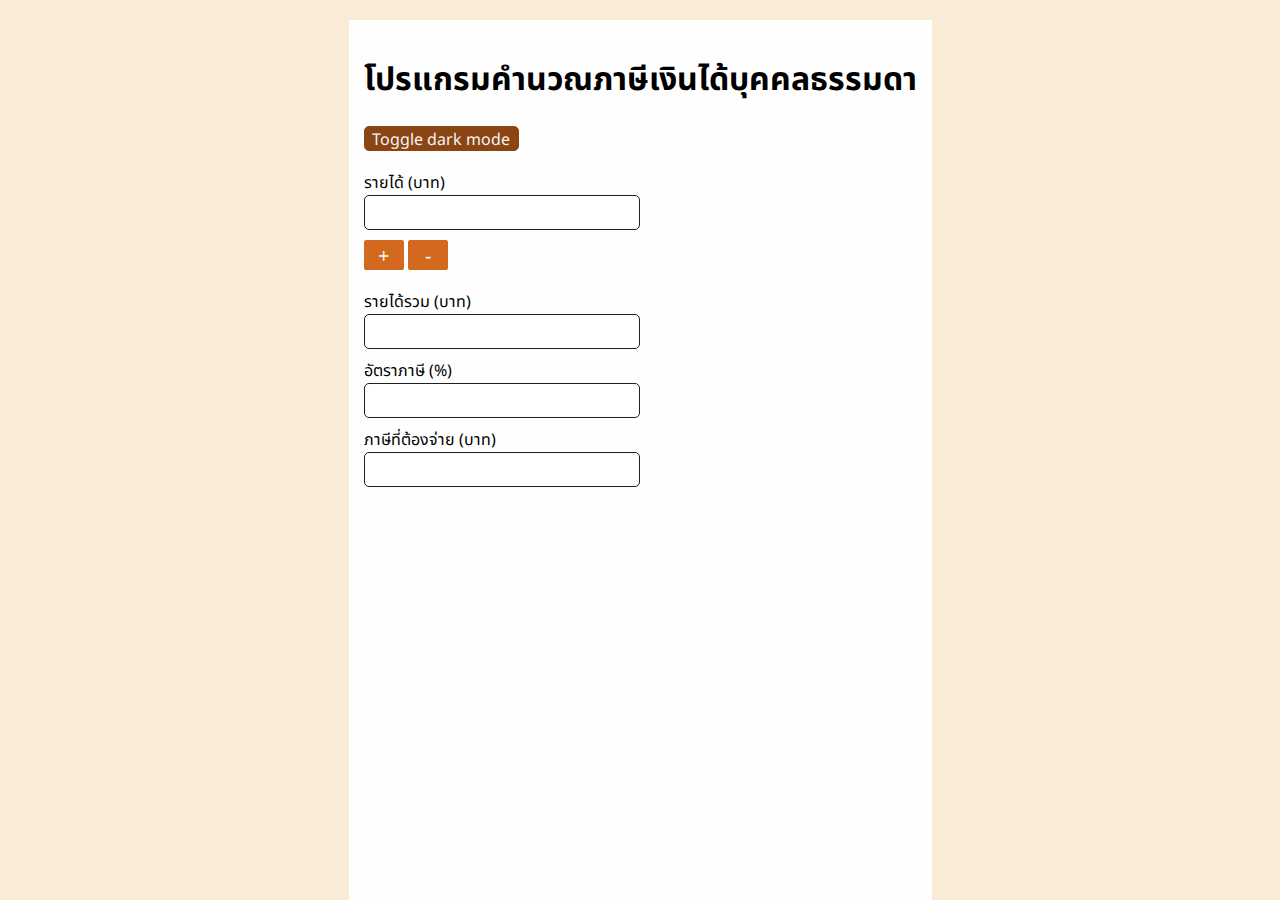
<file: HW2/index.html>
<!DOCTYPE html>
<html lang="en">
<head>
     <meta charset="UTF-8">
     <meta name="viewport" content="width=device-width, initial-scale=1.0">
     <title>คำนวณภาษี</title>
     <link rel="stylesheet" href="style.css">  
</head>
<body>
     <div class="form">
          <h1>โปรแกรมคำนวณภาษีเงินได้บุคคลธรรมดา</h1>
          <button id="button-theme">Toggle dark mode</button>

          <div class="box" id="box1">
               <label class="tag-name" for="income">รายได้ (บาท)</label>
               <input type="number" name="income" class="income input">
          </div>
          
          <div class="box" id="box2">
               <input type="number" name="income" class="income input">
          </div>
          
          <div class="box" id="box3">
               <input type="number" name="income" class="income input">
          </div>
          
          <div class="box button">
               <button id="plus" class="button-changeBox">+</button>
               <button id="minus" class="button-changeBox">-</button>
          </div>

          <div class="box">
               <label class="tag-name" for="allIncome">รายได้รวม (บาท)</label>
               <input type="number" name="allIncome" id="allIncome" class="input" value="" readonly>
          </div>

          <div class="box">
               <label class="tag-name" for="tax-rate">อัตราภาษี (%)</label>
               <input type="number" name="tax-rate" id="tax-rate" class="input" value="" readonly>
          </div>

          <div class="box">
               <label class="tag-name" for="tax">ภาษีที่ต้องจ่าย (บาท)</label>
               <input type="number" name="tax" id="tax" class="input" value="" readonly>
          </div>

          <div class="box">
               <small id="error-message"></small>
          </div>
          
     </div>

     <script src="script.js"></script>
</body>
</html>
</file>
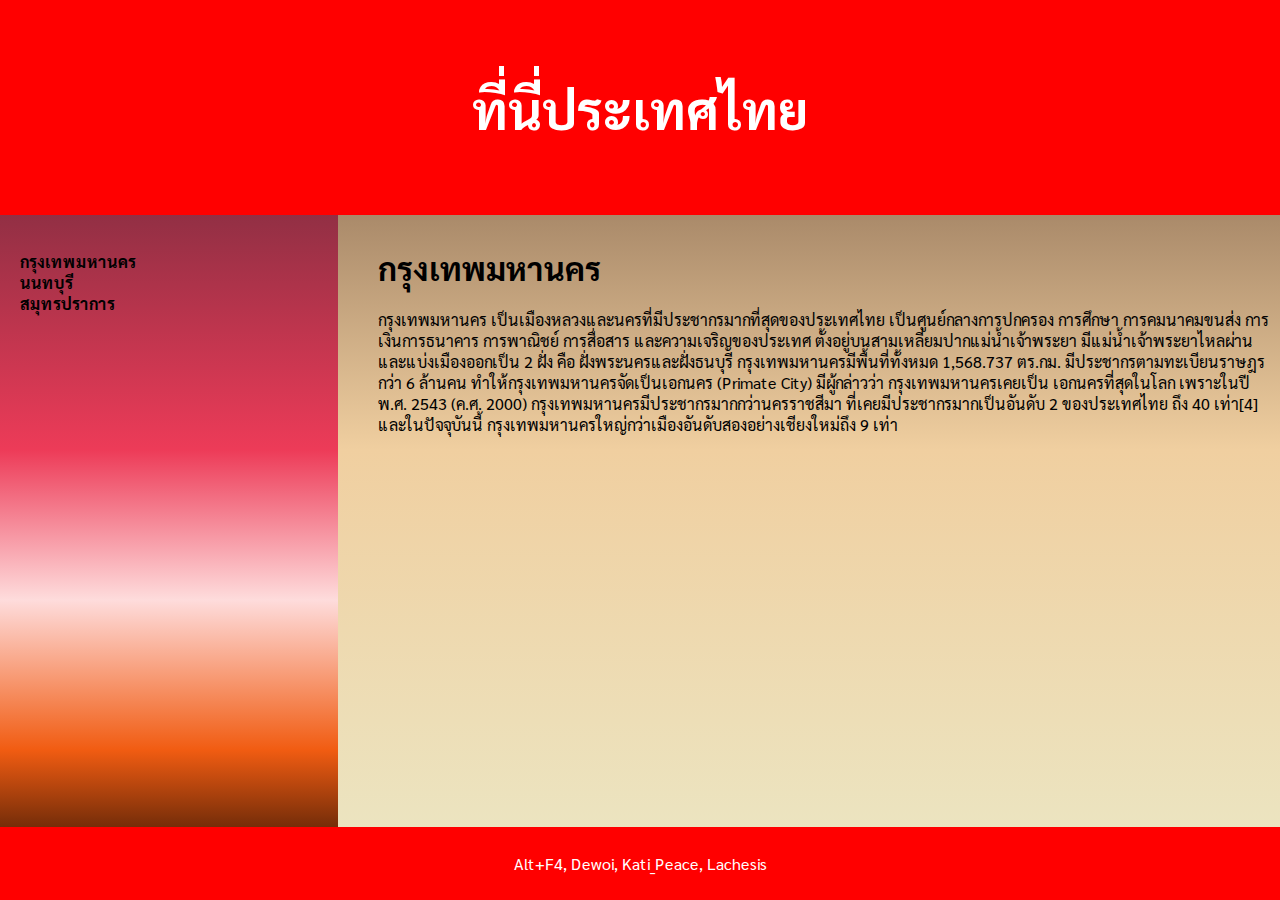
<file: HW1/Main.html>
<!DOCTYPE html>
<html lang="en">

<head>
     <title>CSS Template</title>
     <meta charset="utf-8">
     <meta name="viewport" content="width=device-width, initial-scale=1">
     <link rel="stylesheet" href="color.css">
     <link href="https://fonts.googleapis.com/css2?family=Sarabun&display=swap" rel="stylesheet">
     <style>
          /* Add CSS here if u want */
     </style>
     <script>
          const contentData = [{
                    title: "กรุงเทพมหานคร",
                    content: "กรุงเทพมหานคร เป็นเมืองหลวงและนครที่มีประชากรมากที่สุดของประเทศไทย เป็นศูนย์กลางการปกครอง การศึกษา การคมนาคมขนส่ง การเงินการธนาคาร การพาณิชย์ การสื่อสาร และความเจริญของประเทศ ตั้งอยู่บนสามเหลี่ยมปากแม่น้ำเจ้าพระยา มีแม่น้ำเจ้าพระยาไหลผ่านและแบ่งเมืองออกเป็น 2 ฝั่ง คือ ฝั่งพระนครและฝั่งธนบุรี กรุงเทพมหานครมีพื้นที่ทั้งหมด 1,568.737 ตร.กม. มีประชากรตามทะเบียนราษฎรกว่า 6 ล้านคน ทำให้กรุงเทพมหานครจัดเป็นเอกนคร (Primate City) มีผู้กล่าวว่า กรุงเทพมหานครเคยเป็น เอกนครที่สุดในโลก เพราะในปี พ.ศ. 2543 (ค.ศ. 2000) กรุงเทพมหานครมีประชากรมากกว่านครราชสีมา ที่เคยมีประชากรมากเป็นอันดับ 2 ของประเทศไทย ถึง 40 เท่า[4] และในปัจจุบันนี้ กรุงเทพมหานครใหญ่กว่าเมืองอันดับสองอย่างเชียงใหม่ถึง 9 เท่า"
               },
               {
                    title: "นนทบุรี",
                    content: "นนทบุรี เป็นจังหวัดหนึ่งในภาคกลางของประเทศไทย จัดตั้งขึ้นครั้งล่าสุดโดยพระราชบัญญัติจัดตั้งจังหวัดสมุทรปราการ จังหวัดนนทบุรี จังหวัดสมุทรสาคร และจังหวัดนครนายก พุทธศักราช 2489 ซึ่งมีผลใช้บังคับตั้งแต่วันที่ 9 พฤษภาคม พ.ศ. 2489 ปัจจุบัน จังหวัดนนทบุรีจัดเป็นพื้นที่ในเขตปริมณฑลของกรุงเทพมหานคร มีขนาดเนื้อที่ใหญ่เป็นอันดับที่ 75 ของประเทศ (รวมกรุงเทพมหานคร) แต่มีประชากรหนาแน่นที่สุดเป็นอันดับที่ 2 รองจากกรุงเทพมหานคร"
               },
               {
                    title: "สมุทรปราการ",
                    content: "สมุทรปราการ เป็นจังหวัดหนึ่งในภาคกลางของประเทศไทย และยังเป็นจังหวัดในเขตปริมณฑลของกรุงเทพมหานคร จัดตั้งขึ้นครั้งล่าสุดโดย พระราชบัญญัติจัดตั้งจังหวัดสมุทรปราการ จังหวัดนนทบุรี จังหวัดสมุทรสาคร และจังหวัดนครนายก พุทธศักราช 2489 ซึ่งมีผลใช้บังคับตั้งแต่วันที่ 9 พฤษภาคม พ.ศ. 2489 ในด้านเศรษฐกิจ จังหวัดสมุทรปราการมีการทำนา, ประมง และอุตสาหกรรม แหล่งท่องเที่ยวและสถานที่สำคัญ เช่น ท่าอากาศยานสุวรรณภูมิ, พระสมุทรเจดีย์กลางน้ำ, วัดอโศการาม, วัดบางพลีใหญ่, วัดไพชยนต์พลเสพราชวรวิหาร, วัดโปรดเกศเชษฐาราม, ศาลพระเสื้อเมือง, พิพิธภัณฑ์ทหารเรือ, เมืองโบราณ, สถานตากอากาศบางปู, ป้อมพระจุลจอมเกล้า, สวางคนิวาส, ป้อมแผลงไฟฟ้า, ฟาร์มจระเข้ ฯลฯ"
               }
          ];

          function changeBackgroundColor() {

               const elementsToChange = document.querySelectorAll("body, header,footer");
               const rainbowColors = ["#FF0000", "#FF7F00", "#FFFF00", "#00FF00", "#0000FF", "#4B0082", "#9400D3"];
               let currentIndex = 0;

               setInterval(() => {
                    elementsToChange.forEach(element => {
                         element.style.backgroundColor = rainbowColors[currentIndex];
                    });
                    currentIndex = (currentIndex + 1) % rainbowColors.length;
               }, 500);

          }

          function changeArticleContent(index) {
               const article = document.querySelector("article");
               article.innerHTML = `<h1>${contentData[index].title}</h1><p>${contentData[index].content}</p>`;
          }

          function playHiddenAudio() {
               const audioPlayer = document.getElementById("hiddenPlayer");
               audioPlayer.play();
          }
     </script>
</head>

<body onload="changeBackgroundColor(),changeArticleContent(0)">
     <header>
          <h2>ที่นี่ประเทศไทย</h2>
     </header>

     <section>
          <nav>
               <ul>
                    <li><a href="#" onclick="changeArticleContent(0),playHiddenAudio()">กรุงเทพมหานคร</a></li>
                    <li><a href="#" onclick="changeArticleContent(1),playHiddenAudio()">นนทบุรี</a></li>
                    <li><a href="#" onclick="changeArticleContent(2),playHiddenAudio()">สมุทรปราการ</a></li>
               </ul>
          </nav>

          <article>
               <!-- it dynamically updated bro-->
          </article>
     </section>

     <footer>
          <p>Alt+F4, Dewoi, Kati_Peace, Lachesis</p>
          <div class="hiddenPlayer">
               <audio id="hiddenPlayer" controls preload="none" autoplay>
                    <source src="https://docs.google.com/uc?export=open&id=1Ll2xfuj-WlPSwc-UexNv5IKRBBrD7vka"
                         type="audio/mp3">
               </audio>
          </div>

     </footer>

</body>

</html>
</file>
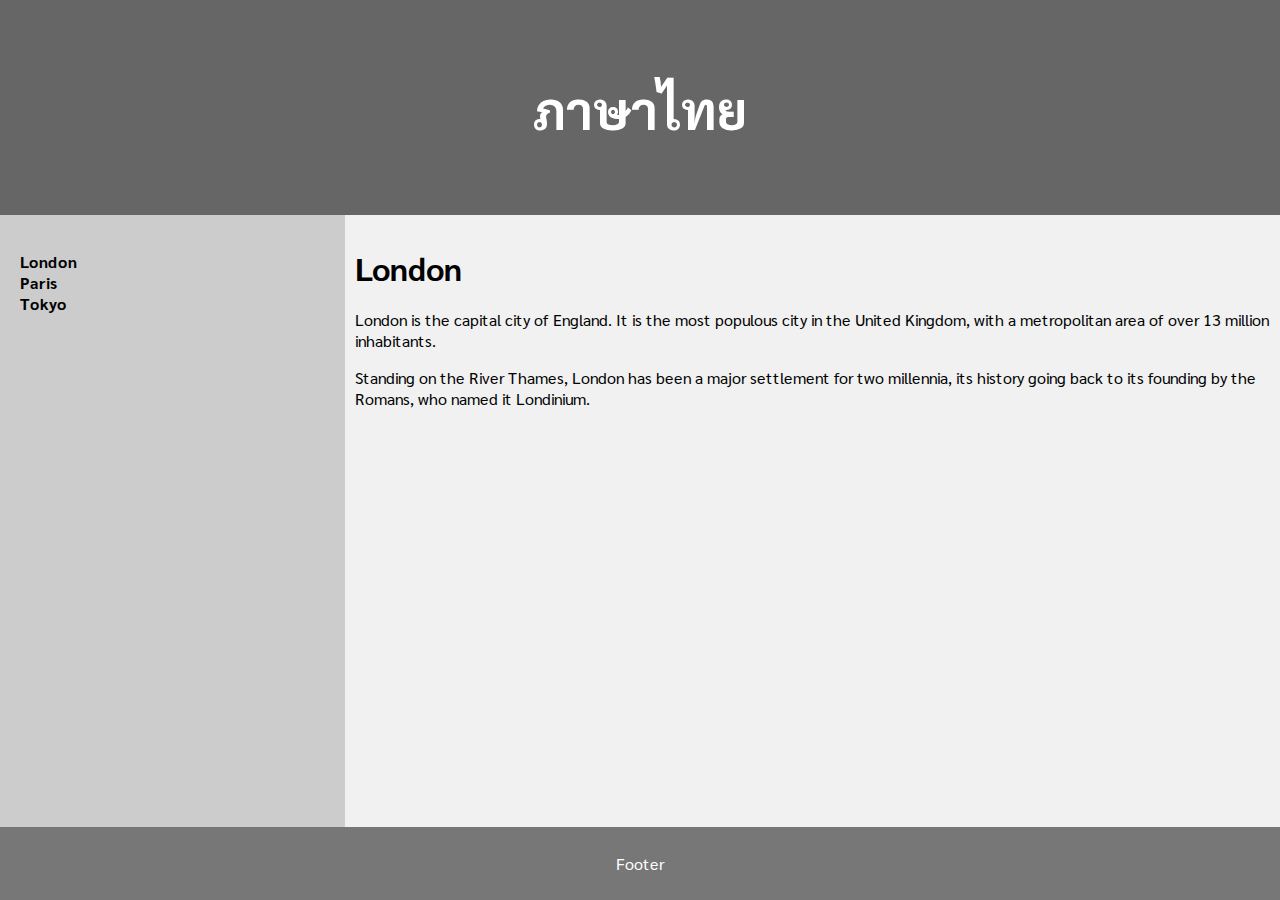
<file: HW1/test.html>
<!DOCTYPE html>
<html lang="en">
<head>
<title>CSS Template</title>
<meta charset="utf-8">
<meta name="viewport" content="width=device-width, initial-scale=1">
<link rel="stylesheet" href="style.css">
<link href="https://fonts.googleapis.com/css2?family=Sarabun:ital,wght@0,300;1,200&display=swap" rel="stylesheet">
</head>
<body>


<header>
  <h2>ภาษาไทย</h2>
</header>

<section>
  <nav>
    <ul>
      <li><a href="#"><span class="bold">London</span></a></li>
      <li><a href="#"><span class="bold">Paris</span></a></li>
      <li><a href="#"><span class="bold">Tokyo</span></a></li>
    </ul>
  </nav>
  
  <article>
    <h1>London</h1>
    <p>London is the capital city of England. It is the most populous city in the  United Kingdom, with a metropolitan area of over 13 million inhabitants.</p>
    <p>Standing on the River Thames, London has been a major settlement for two millennia, its history going back to its founding by the Romans, who named it Londinium.</p>
  </article>
</section>

<footer>
  <p>Footer</p>
</footer>

</body>
</html>
</file>
<file: HW2/style.css>
@import url('https://fonts.googleapis.com/css2?family=Noto+Sans+Thai&family=Sarabun&display=swap');

*{
     font-family: 'Noto Sans Thai', sans-serif;
     box-sizing: border-box;
}

body{
     background-color: antiquewhite;
     min-height: 100vh;
     margin: 0;
     padding-top: 20px;
     display: flex;
     justify-content: center;
}

#box2 {
     display: none;
}

#box3 {
     display: none;
}

.form{
     background-color: rgb(254, 254, 254);
     width: auto;
     padding: 15px;
     box-shadow: rgba(100, 100, 111, 0.2) 0px 7px 29px 0px';
}

.tag-name{
     display: block;
     color: black;
}

.input{
     border-radius: 5px;
     border: 1px solid rgb(31, 31, 31);
     display: block;
     width: 50%;
     padding: 6px;
     margin-bottom: 10px;
     font-size: 14px;
     background-color: white;
     color: black;
}

.button-changeBox{
     cursor: pointer;
     width: 40px;
     height: 30px;
     font-size: 20px;
     background-color: chocolate;
     color: whitesmoke;
     border: 1px solid chocolate;
     border-radius: 2px;
}

#button-theme{
     cursor: pointer;
     width: 155px;
     height: 25px;
     font-size: 16px;
     background-color: saddlebrown;
     color: whitesmoke;
     border: 1px solid saddlebrown;
     border-radius: 5px;
     margin-bottom: 20px;

}

.box.button{
     display: block;
     margin: 10px 0 20px 0;
}

#error-message{
     color: tomato;
     display: inline-block;
}

h1{
     color: black;
}
</file>
<file: HW1/color.css>
* {
  box-sizing: border-box;
}

body {
  font-family: "Sarabun",Arial, Helvetica, sans-serif;
  margin: 0;
  display: flex;
  flex-direction: column;
  height: 100vh;
}

/* Style the header */
header {
  background-color: #0e5c84;
  padding: 30px;
  text-align: center;
  font-size: 35px;
  color: white;
}

/* Container for flexboxes */
section {
  display: -webkit-flex;
  display: flex;
  flex-grow: 1;
  overflow: auto;
}

/* Style the navigation menu */
nav {
  -webkit-flex: 1;
  -ms-flex: 1;
  flex: 1;
  background: linear-gradient(rgb(63, 37, 50), rgb(237, 59, 88) 50%, rgb(254, 220, 220),rgb(241, 92, 18), black);
  background-repeat: no-repeat;
  background-attachment: fixed;
  padding: 20px;
}

/* Style the list inside the menu */
nav ul {
  list-style-type: none;
  padding: 0;
}

nav a{
  text-decoration: none;
  color: black;
  font-weight: bold;
}

/* Style the content */
article {
  -webkit-flex: 3;
  -ms-flex: 3;
  flex: 3;
  background: linear-gradient(rgb(106, 75, 56), #f0cfa0, #ebe8c6);
  background-repeat: no-repeat;
  background-attachment: fixed;
  padding: 10px;
  padding-left: 40px;
}

/* Style the footer */
footer {
  background-color: #0e5c84;
  padding: 10px;
  text-align: center;
  color: white;
}

.hiddenPlayer{
  display: none;
}

/* Responsive layout - makes the menu and the content (inside the section) sit on top of each other instead of next to each other */
@media (max-width: 600px) {
  section {
    -webkit-flex-direction: column;
    flex-direction: column;
  }
}
</file>
<file: HW1/style.css>
* {
     box-sizing: border-box;
   }
   
   body {
     font-family: "Sarabun", Arial, Helvetica, sans-serif;
     margin: 0;
     display: flex;
     flex-direction: column;
     height: 100vh;
   }
   
   /* Style the header */
   header {
     background-color: #666;
     padding: 30px;
     text-align: center;
     font-size: 35px;
     color: white;
   }
   
   /* Container for flexboxes */
   section {
     display: -webkit-flex;
     display: flex;
     flex-grow: 1;
   }
   
   /* Style the navigation menu */
   nav {
     -webkit-flex: 1;
     -ms-flex: 1;
     flex: 1;
     background: #ccc;
     padding: 20px;
   }
   
   /* Style the list inside the menu */
   nav ul {
     list-style-type: none;
     padding: 0;
   }
   
   /* Style the content */
   article {
     -webkit-flex: 3;
     -ms-flex: 3;
     flex: 3;
     background-color: #f1f1f1;
     padding: 10px;
   }
   
   /* Style the footer */
   footer {
     background-color: #777;
     padding: 10px;
     text-align: center;
     color: white;
   }

   section a{
     color: black;
     text-decoration: none;
   }
   
   .bold{
     font-weight: bold;
   }
   /* Responsive layout - makes the menu and the content (inside the section) sit on top of each other instead of next to each other */
   @media (max-width: 600px) {
     section {
       -webkit-flex-direction: column;
       flex-direction: column;
     }
   }
</file>
